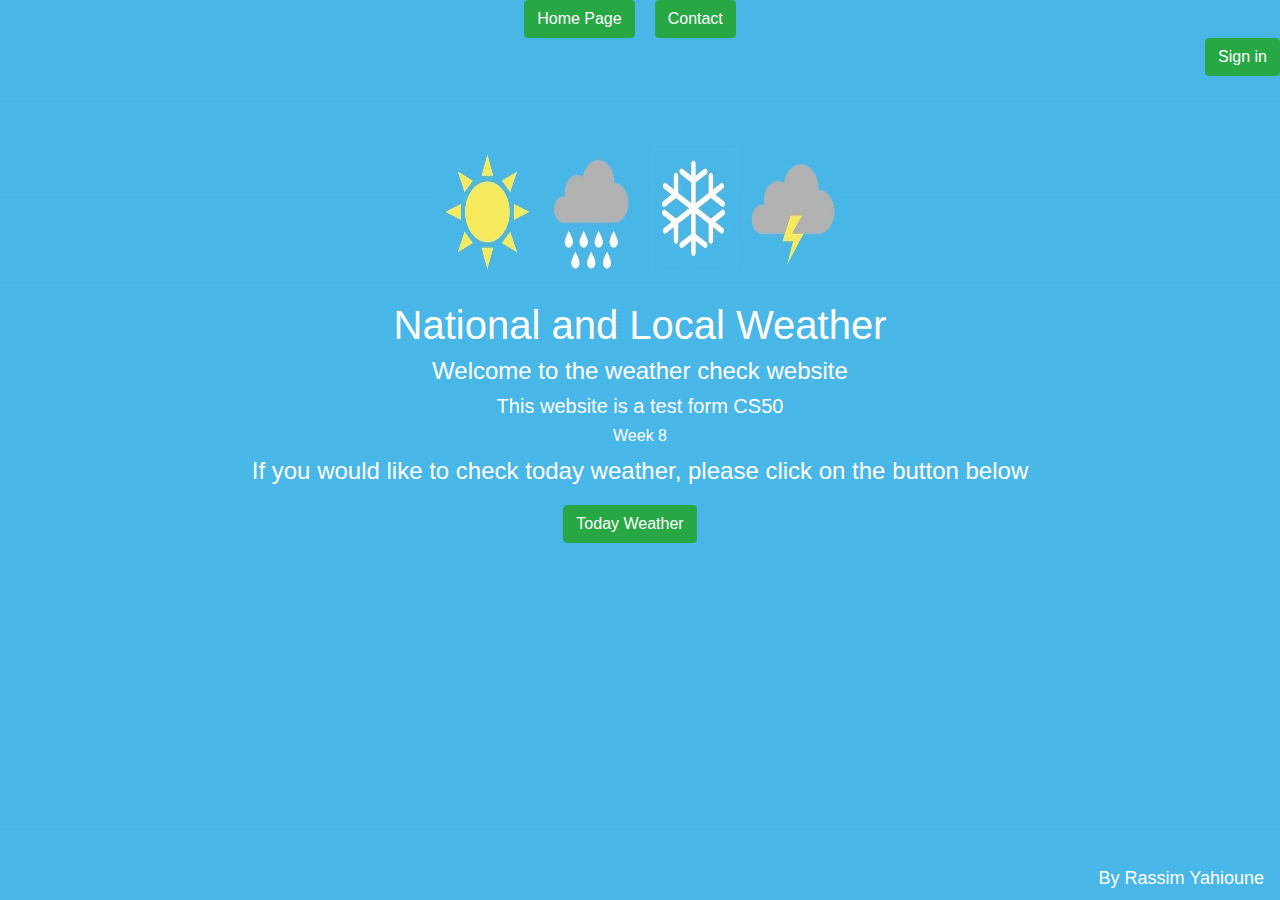
<file: Homepage/index.html>
<!DOCTYPE html>

<html lang="en">
    <head>
        <link href="https://stackpath.bootstrapcdn.com/bootstrap/4.5.0/css/bootstrap.min.css" rel="stylesheet">
        <link href="styles.css" rel="stylesheet">

        <title>Homepage</title>
    </head>

    <script>
        function myFunction() {
          alert("You are already in the Home page");
        }
    </script>

    <body id="im_background">
    <div class="flex-parent jc-center">
      <button type="button" onclick="myFunction()" class="btn btn-success margin-right">Home Page</button>
      <a href="contact.html"><button type="button" class="btn btn-success margin-right">Contact</button></a>
    </div>

    <a href="signin.html"><button type="button" class="btn btn-success" style="float:right">Sign in</button></a>

    <main style="color: white" class="center white">
        <img src="logo.jpg" alt="Logo Image" style="margin-top: -237px;" height="130" width="402">
        <h1 style="margin-top: -34px;">National and Local Weather</h1>
        <h4>Welcome to the weather check website</h4>
        <h5>This website is a test form CS50</h5>
        <h6>Week 8</h6>
        <p class="fs">If you would like to check today weather, please click on the button below</p>
        <a href="weather.html"><button type="button" class="btn btn-success margin-right">Today Weather</button></a>
    </main>

    <h8 style="color: white" class="bottomright">By Rassim Yahioune</h8>
    </body>
</html>
</file>
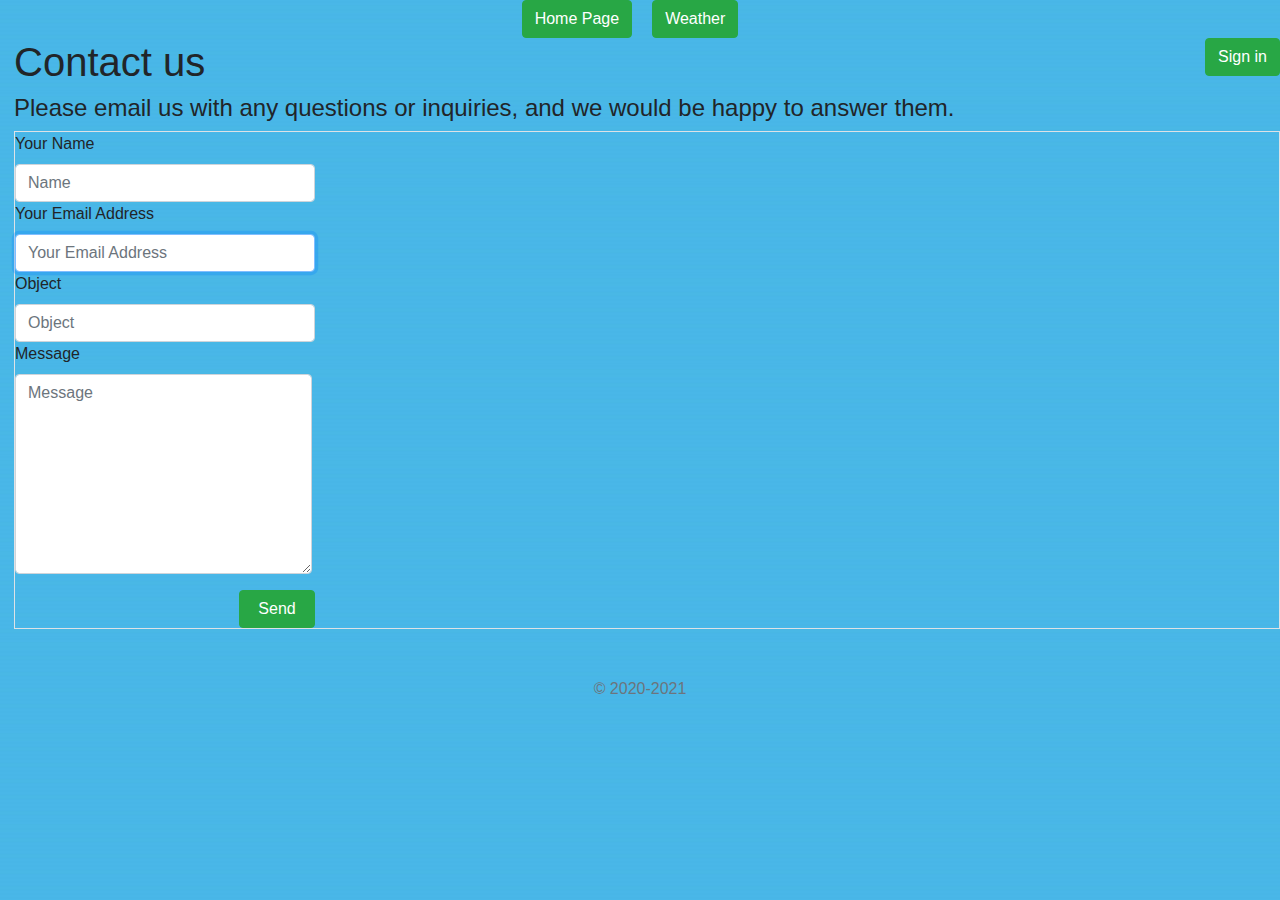
<file: Homepage/contact.html>
<!DOCTYPE html>
<html lang="en">
  <head>
    <title>Contactus</title>
    <link href="https://stackpath.bootstrapcdn.com/bootstrap/4.5.0/css/bootstrap.min.css"

      rel="stylesheet">
    <link href="styles.css" rel="stylesheet">

  </head>
  <body id="im_background">

    <div class="flex-parent jc-center">
      <a href="index.html"><button type="button" class="btn btn-success margin-right">Home Page</button></a>
      <a href="weather.html"><button type="button" class="btn btn-success margin-right">Weather</button></a>
    </div>
    <a href="signin.html"><button type="button" class="btn btn-success" style="float:right">Sign in</button></a>
    <main>
      <form style="margin-left: 14px;">
        <h1>Contact us</h1>
        <h4>Please email us with any questions or inquiries, and we would be happy to answer them.</h4>

        <div class="border border-5">
            <label for="inputEmail">Your Name</label>
            <input id="inputName" class="form-control" placeholder="Name" required="" style="width: 300px;" type="text">

            <label for="inputEmail">Your Email Address</label>
            <input id="inputEmail" class="form-control" placeholder="Your Email Address" required="" autofocus=""style="width: 300px;"  type="email">
            <label for="inputEmail">Object</label>
            <input id="inputObject" class="form-control" placeholder="Object" required="" style="width: 300px;" type="text">
            <div class="mb-3">
              <label for="exampleFormControlTextarea1" class="form-label">Message</label>
              <textarea class="form-control" placeholder="Message" id="exampleFormControlTextarea1" rows="3" style="width: 297px; height: 200px;"></textarea>
            </div>


            <button class="btn btn-success" type="submit" style="margin-left: 224px; width: 76px;">Send</button>
        </div>
      </form>
      <p class="mt-5 mb-3 text-muted text-center">© 2020-2021</p>
    </main>

  </body>
</html>
</file>
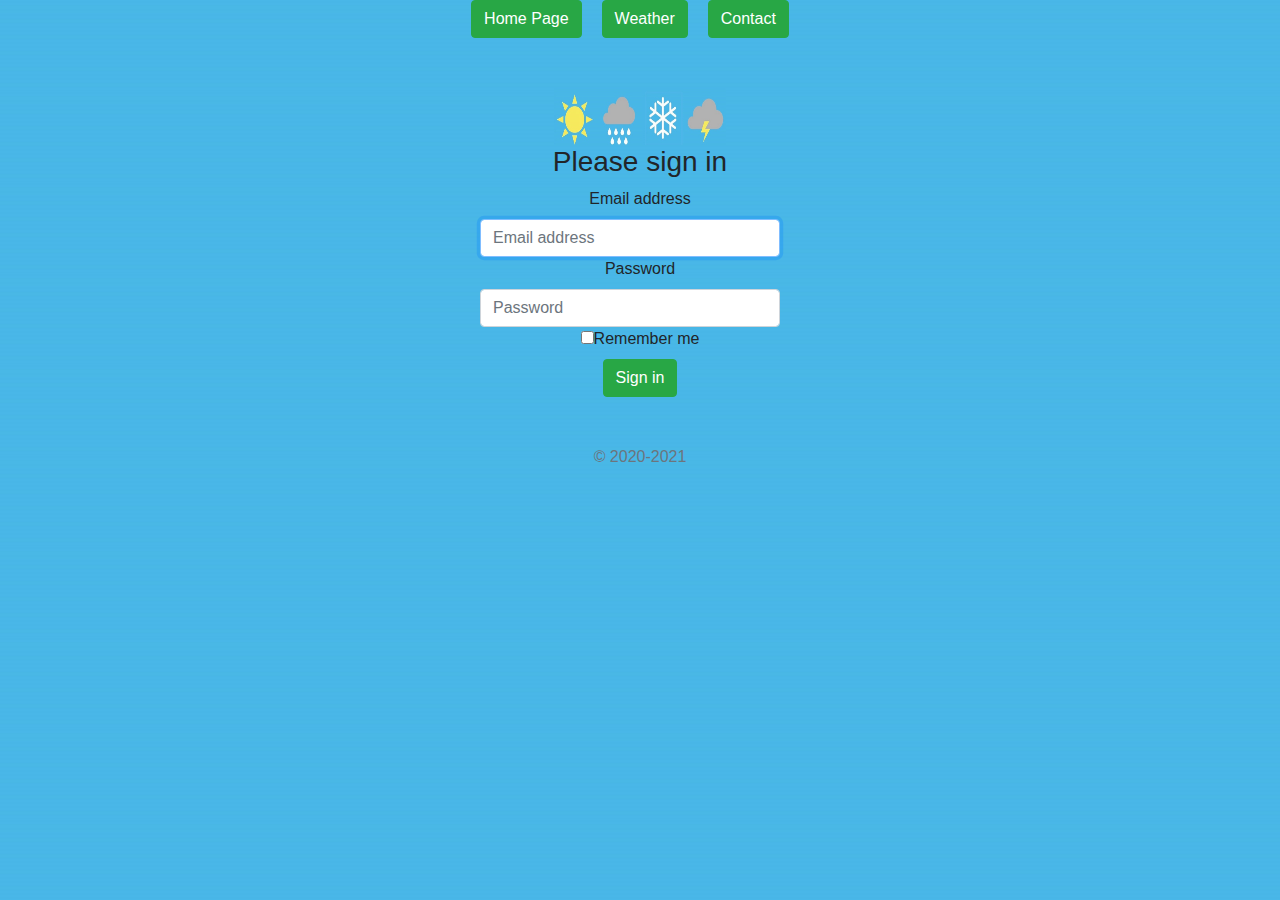
<file: Homepage/signin.html>
<!DOCTYPE html>
<html lang="en">
  <head>
    <title>Signin</title>
    <link href="https://stackpath.bootstrapcdn.com/bootstrap/4.5.0/css/bootstrap.min.css"

      rel="stylesheet">
    <link href="styles.css" rel="stylesheet">

  </head>
  <body id="im_background" class="text-center">
    <div class="flex-parent jc-center">
      <a href="index.html"><button type="button" class="btn btn-success margin-right">Home Page</button></a>
      <a href="weather.html"><button type="button" class="btn btn-success margin-right">Weather</button></a>
      <a href="contact.html"><button type="button" class="btn btn-success margin-right">Contact</button></a>
    </div>
    <main class="form-signin main">
      <form> <img src="logo.jpg" alt="Logo Image" height="57" width="172">
        <h1 class="h3">Please sign in</h1>
        <label for="inputEmail">Email address</label>
        <input id="inputEmail" class="form-control" placeholder="Email address" required="" autofocus="" style="width: 300px;  margin-left: 25%;"  type="email">
        <label for="inputPassword">Password</label>
        <input id="inputPassword" class="form-control" placeholder="Password" required="" style="width: 300px; margin-left: 25%;" type="password">
        <div> <label> <input value="remember-me" type="checkbox">Remember me</label> </div>
        <button class="btn btn-success" type="submit">Sign in</button>
      </form>
      <p class="mt-5 mb-3 text-muted">© 2020-2021</p>
    </main>

  </body>
</html>
</file>
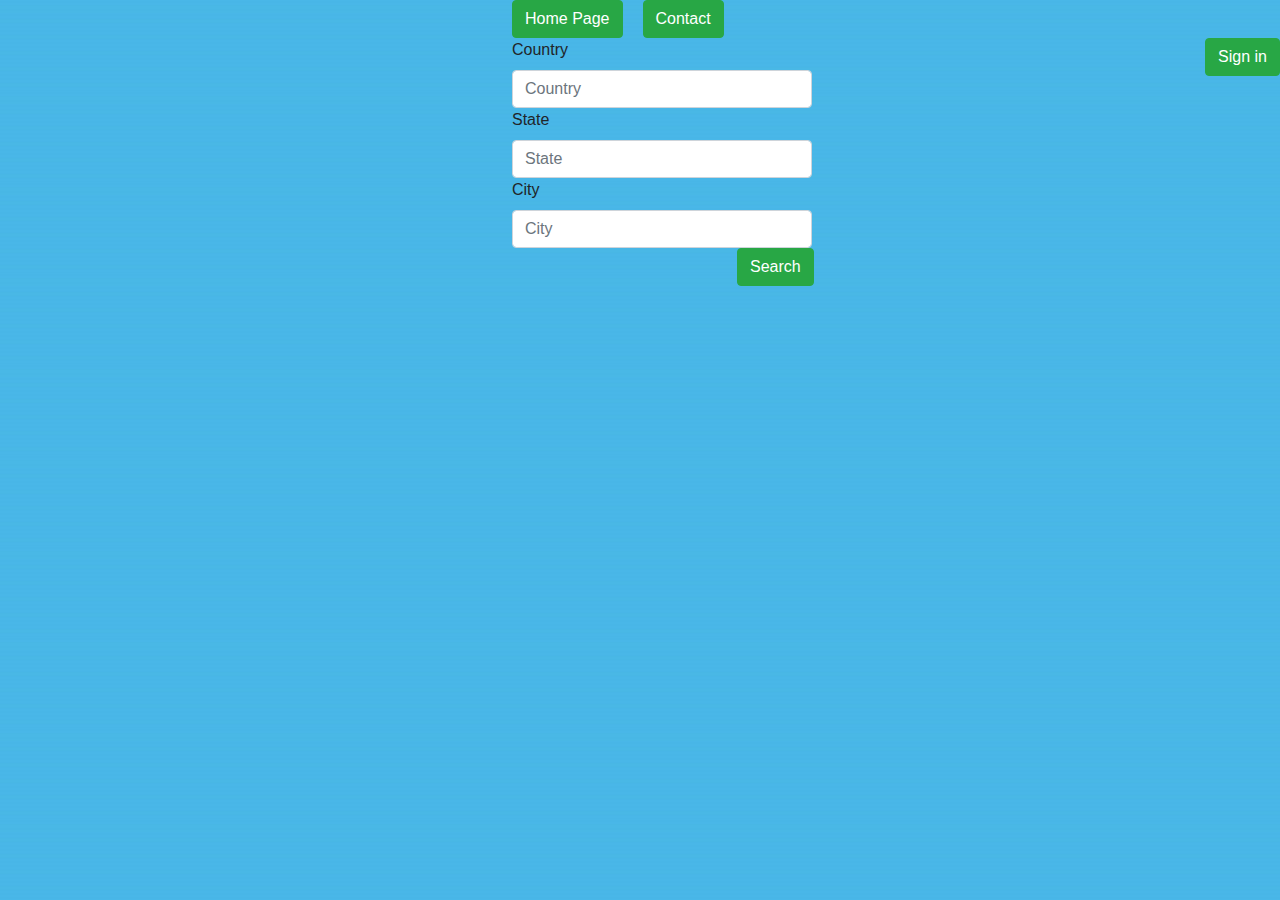
<file: Homepage/weather.html>
<!DOCTYPE html>
<html lang="en">
  <head>
    <title>Weather</title>
    <link href="https://stackpath.bootstrapcdn.com/bootstrap/4.5.0/css/bootstrap.min.css"

      rel="stylesheet">
    <link href="styles.css" rel="stylesheet">

  </head>

  <body id="im_background" style="margin-left:40%;">

    <div class="flex-parent">
      <a href="index.html"><button type="button" class="btn btn-success margin-right">Home Page</button></a>
      <a href="contact.html"><button type="button" class="btn btn-success margin-right">Contact</button></a>
    </div>
    <a href="signin.html"><button type="button" class="btn btn-success" style="float:right">Sign in</button></a>

    <form action="https://www.google.com/search?q=weather&" method="get">

      <label for="inputCountry">Country</label>
      <input id="inputCountry" class="form-control" placeholder="Country" required="" style="width: 300px;" name = "q" type="text">
      <label for="inputState">State</label>
      <input id="inputState" class="form-control" placeholder="State" required="" style="width: 300px;" name = "q" type="text">
      <label for="inputCity">City</label>
      <input id="inputCity" class="form-control" placeholder="City" required="" style="width: 300px;" name = "q" type="text">



      <button class="btn btn-success" type="submit" style="margin-left: 225px;">Search</button>

    </form>

  </body>
</html>
</file>
<file: Homepage/styles.css>
#im_background
{
  background-image: url("background.png");
}

.flex-parent {
  display: flex;
}

.jc-center {
  justify-content: center;
}

.margin-right {
  margin-right: 20px;
}

.center {
  text-align: center;
  margin-top: 273px;
}

.fs {
  font-size: 150%;
}

.bottomright {
  position: absolute;
  bottom: 8px;
  right: 16px;
  font-size: 18px;
}

.main {
    width: 50%;
    margin: 50px auto;
}
</file>
